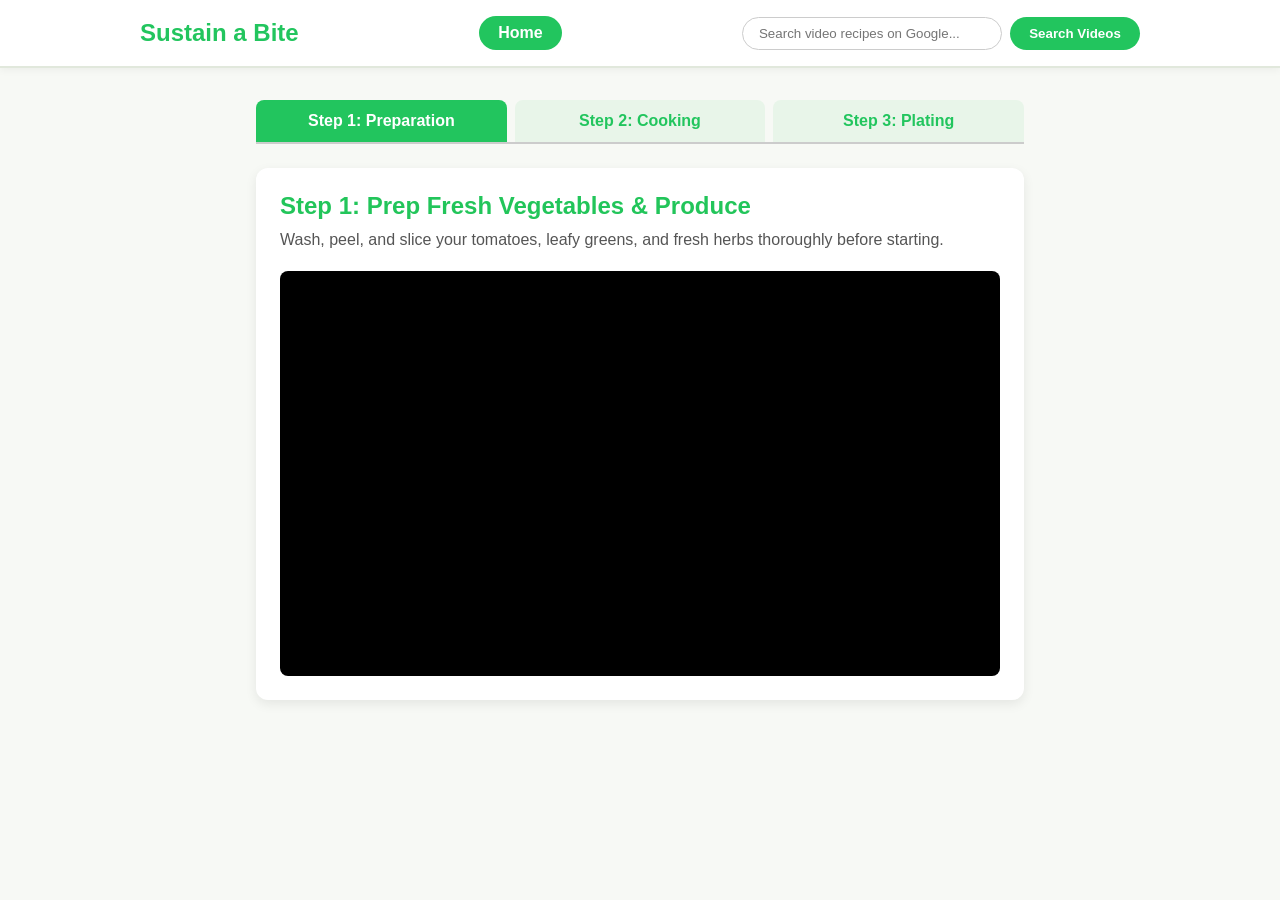
<file: videos.html>
<!DOCTYPE html>
<html lang="en">
<head>
  <meta charset="UTF-8">
  <meta name="viewport" content="width=device-width, initial-scale=1.0">
  <title>SustainaBite - Step-by-Step Video Recipes</title>
  <link rel="stylesheet" href="videos.css">
</head>
<body>

  <!-- Background Layer -->
  <div class="bg-overlay"></div>

  <!-- Main Header -->
  <header class="site-header">
    <div class="header-container">
      <div class="logo">
        <!-- <span class="logo-icon">" alt=""></span> -->
        <span class="logo-text">Sustain a Bite</span>
      </div>
      <div class="app">
        <a href="index.html">Home</a>
      </div>

      <!-- Google Video Search Form -->
      <form action="https://www.google.com/search" method="get" target="_blank" class="search-form">
        <input type="hidden" name="tbm" value="vid">
        <input type="text" name="q" placeholder="Search video recipes on Google..." class="search-input" required>
        <button type="submit" class="search-button">Search Videos</button>
      </form>
    </div>
  </header>

  <!-- Navigation / Step Controller Container -->
  <main class="content-wrapper">
    
    <!-- CSS Radio Button Controllers for Navigation -->
    <input type="radio" id="step1-tab" name="recipe-step" class="tab-radio" checked>
    <input type="radio" id="step2-tab" name="recipe-step" class="tab-radio">
    <input type="radio" id="step3-tab" name="recipe-step" class="tab-radio">

    <!-- Navigation Bar -->
    <nav class="step-nav">
      <label for="step1-tab" class="nav-label">Step 1: Preparation</label>
      <label for="step2-tab" class="nav-label">Step 2: Cooking</label>
      <label for="step3-tab" class="nav-label">Step 3: Plating</label>
    </nav>

    <!-- Recipe Step 1 Section -->
    <section class="step-content step-1">
      <h2>Step 1: Prep Fresh Vegetables & Produce</h2>
      <p>Wash, peel, and slice your tomatoes, leafy greens, and fresh herbs thoroughly before starting.</p>
      
      <div class="video-container">
        <!-- <iframe width="750" height="450" src="https://www.youtube.com/embed/07SzMOhP0WE?si=W9gftxmd3-kiO8S1" title="YouTube video player" frameborder="0" allow="accelerometer; autoplay; clipboard-write; encrypted-media; gyroscope; picture-in-picture; web-share" referrerpolicy="strict-origin-when-cross-origin" allowfullscreen></iframe> -->
         <iframe width="750" height="450" src="https://www.youtube.com/embed/tUMZhFT9Kv4?si=qJTQVdju_jf9S3ZD" title="YouTube video player" frameborder="0" allow="accelerometer; autoplay; clipboard-write; encrypted-media; gyroscope; picture-in-picture; web-share" referrerpolicy="strict-origin-when-cross-origin" allowfullscreen></iframe>
      </div>
    </section>

    <!-- Recipe Step 2 Section -->
    <section class="step-content step-2">
      <h2>Step 2: Sauté/Pan-fry & Simmer</h2>
      <p>Combine ingredients over medium heat, bringing out the vibrant natural flavors of your vegetables.</p>
      
      <div class="video-container">
        <iframe width="750" height="450" src="https://www.youtube.com/embed/tUMZhFT9Kv4?si=AAzlBOO0HAqYHr3z" title="YouTube video player" frameborder="0" allow="accelerometer; autoplay; clipboard-write; encrypted-media; gyroscope; picture-in-picture; web-share" referrerpolicy="strict-origin-when-cross-origin" allowfullscreen></iframe>
      </div>
    </section>

    <!-- Recipe Step 3 Section -->
    <section class="step-content step-3">
      <h2>Step 3: Garnish & Serve</h2>
      <p>Plate your sustainable meal with freshly diced tomatoes, basil leaves, and a light drizzle of olive oil.</p>
      
      <div class="video-container">
        <iframe width="750" height="450" src="https://www.youtube.com/embed/tUMZhFT9Kv4?si=ahzy7H8-FeTDoOFH" title="YouTube video player" frameborder="0" allow="accelerometer; autoplay; clipboard-write; encrypted-media; gyroscope; picture-in-picture; web-share" referrerpolicy="strict-origin-when-cross-origin" allowfullscreen></iframe>
      </div>
    </section>

  </main>
  

</body>
</html>
</file>
<file: videos.css>
* {
  box-sizing: border-box;
  margin: 0;
  padding: 0;
  font-family: 'Segoe UI', Tahoma, Geneva, Verdana, sans-serif;
}

body {
  color: #2e3d29;
  background-color: #f7f9f5;
  min-height: 100vh;
  position: relative;
}

/* Low-Opacity Kitchen Background (Vegetables, Fruits, Tomatoes) */
.bg-overlay {
  position: fixed;
  top: 0;
  left: 0;
  width: 100%;
  height: 100%;
  background-image: url('https://images.unsplash.com/photo-1556910103-1c02745aae4d?auto=format&fit=crop&w=1920&q=80');
  background-size: cover;
  background-position: center;
  opacity: 0.15;
  z-index: -1;
  pointer-events: none;
}

/* Header & Google Search Bar */
.site-header {
  background-color: #ffffff;
  border-bottom: 2px solid #e1e8dc;
  padding: 1rem 2rem;
  box-shadow: 0 2px 8px rgba(0, 0, 0, 0.05);
}

.header-container {
  max-width: 1000px;
  margin: 0 auto;
  display: flex;
  justify-content: space-between;
  align-items: center;
  flex-wrap: wrap;
  gap: 1rem;
}

.logo {
  display: flex;
  align-items: center;
  gap: 0.5rem;
  font-size: 1.5rem;
  font-weight: bold;
  color: #22c55e;
}
.app{
  background-color: #22c55e;
  border: none;
  padding: 0.5rem 1.2rem;
  border-radius: 20px;
  cursor: pointer;
  font-weight: 600;
  transition: background-color 0.2s;
}
.app a{
  text-decoration: none;
  color: white;
}

.search-form {
  display: flex;
  gap: 0.5rem;
}

.search-input {
  padding: 0.5rem 1rem;
  border: 1px solid #ccc;
  border-radius: 20px;
  outline: none;
  width: 260px;
  transition: border-color 0.2s;
}

.search-input:focus {
  border-color: #22c55e;
}

.search-button {
  background-color: #22c55e;
  color: white;
  border: none;
  padding: 0.5rem 1.2rem;
  border-radius: 20px;
  cursor: pointer;
  font-weight: 600;
  transition: background-color 0.2s;
}

.search-button:hover {
  background-color: #22c55e;
}

/* Main Content Layout */
.content-wrapper {
  max-width: 800px;
  margin: 2rem auto;
  padding: 0 1rem;
}
.spot{
  color: red;
}

/* Hide Radio Buttons */
.tab-radio {
  display: none;
}

/* Step Navigation Bar */
.step-nav {
  display: flex;
  gap: 0.5rem;
  margin-bottom: 1.5rem;
  border-bottom: 2px solid #ccc;
}

.nav-label {
  flex: 1;
  text-align: center;
  padding: 0.75rem;
  background-color: #e8f5e9;
  color: #22c55e;
  font-weight: bold;
  border-radius: 8px 8px 0 0;
  cursor: pointer;
  transition: background-color 0.2s, color 0.2s;
}

.nav-label:hover {
  background-color: #c8e6c9;
}

/* Step Content Sections */
.step-content {
  display: none;
  background: white;
  padding: 1.5rem;
  border-radius: 12px;
  box-shadow: 0 4px 12px rgba(0, 0, 0, 0.08);
}

.step-content h2 {
  margin-bottom: 0.5rem;
  color: #22c55a;
}

.step-content p {
  margin-bottom: 1.2rem;
  line-height: 1.5;
  color: #555;
}

/* Responsive 16:9 Video Container */
.video-container {
  position: relative;
  width: 100%;
  padding-bottom: 56.25%; /* 16:9 aspect ratio */
  height: 0;
  background-color: #000;
  border-radius: 8px;
  overflow: hidden;
}

.video-container video {
  position: absolute;
  top: 0;
  left: 0;
  width: 100%;
  height: 100%;
  border: none;
}

/* Pure CSS Tab Switching via Sibling Selectors */
#step1-tab:checked ~ .step-nav label[for="step1-tab"],
#step2-tab:checked ~ .step-nav label[for="step2-tab"],
#step3-tab:checked ~ .step-nav label[for="step3-tab"] {
  background-color: #22c55e;
  color: white;
}

#step1-tab:checked ~ .step-1,
#step2-tab:checked ~ .step-2,
#step3-tab:checked ~ .step-3 {
  display: block;

}
</file>
